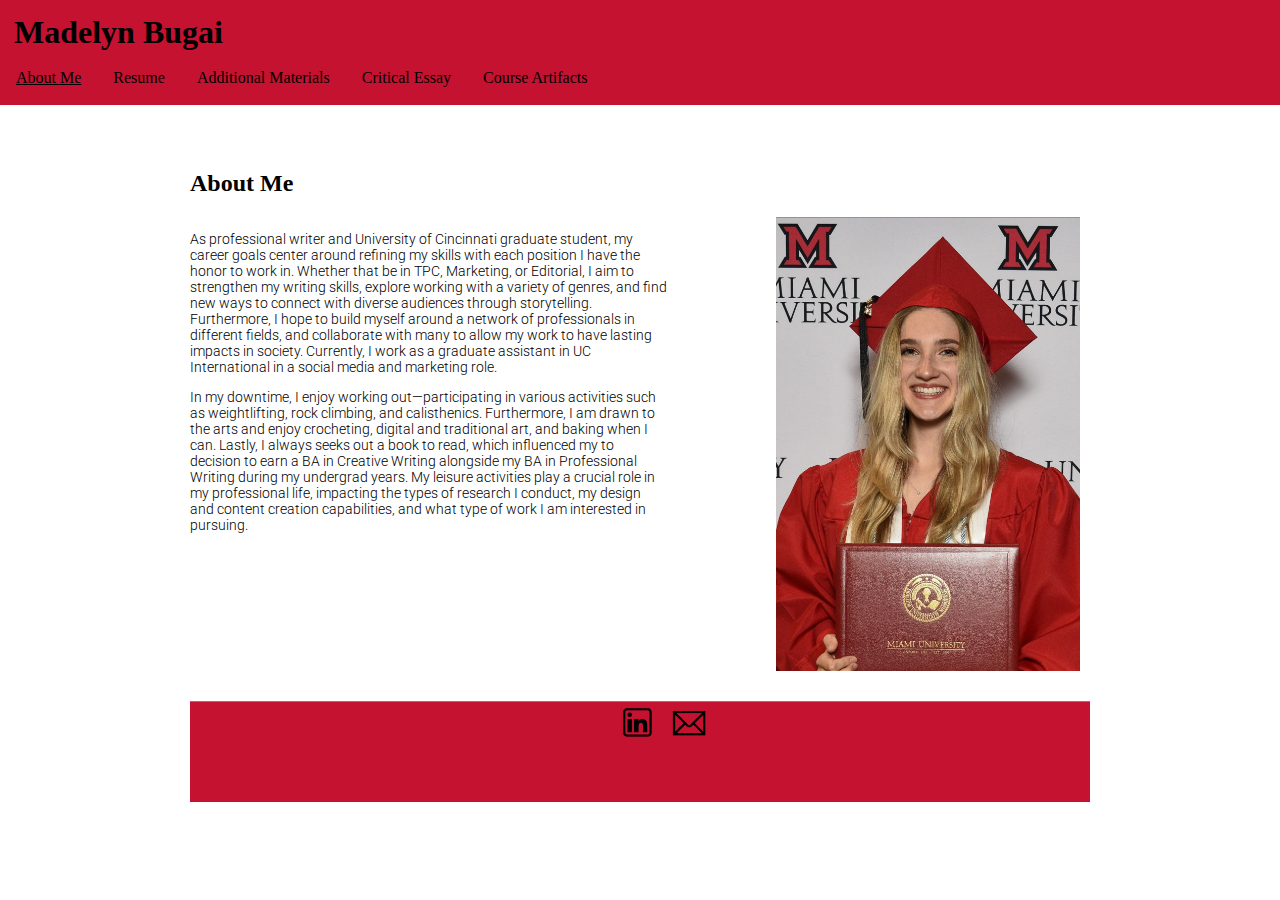
<file: index.html>
<!DOCTYPE html>
<html>
<link href="eportfolio.css" rel="stylesheet">
<link href='https://fonts.googleapis.com/css?family=Roboto:400,300,500,100' rel='stylesheet' type='text/css'>
<link rel="preconnect" href="https://fonts.googleapis.com">
<link rel="preconnect" href="https://fonts.gstatic.com" crossorigin>
<link href="https://fonts.googleapis.com/css2?family=Open+Sans:ital,wght@0,300..800;1,300..800&family=Playfair+Display:ital,wght@0,400..900;1,400..900&display=swap" rel="stylesheet">
<title>PWRT MA ePortfolio</title>

<head><h1 style="background-color: #C41230; padding: 14px; margin: 0px; margin-bottom: -20px;">Madelyn Bugai</h1></head>
	<body>
	<div id="navigation" data-content-field="navigation">
		<nav class="navbar1">
			<a class="AboutMe" href="7001ePortfolio.html">About Me</a>
			<a class="Resume" href="7001Resume.html">Resume</a>
			<a class="AddMaterials" href="7001AdditionalMaterials.html">Additional Materials</a>
			<a class="CritEssay" href="7001CriticalEssay.html">Critical Essay</a>
			<div class="dropdown">
				<button class="dropbtn" style="float: right;">Course Artifacts</button>
				<div class="dropdown-content">
					<a class="button" href="RequiredCourses.html">Required Courses</a>
				<a class="button" href="TechnologyCourses.html">Tech Courses</a>
				<a class="button" href="GenreCourses.html">Genre Courses</a>
				<a class="button" href="TheoryCourses.html">Theory Course</a>
				<a class="button" href="ElectiveCourses.html">Elective Courses</a>
				</div>
			</div>
			
			
			
		</nav>
	</div>

<div id="canvas">
	

	<div id="Biography">
		<h2 style="margin-top: -20px;">About Me</h2>
  				<div class="Biocolumn">
  					<p>As professional writer and University of Cincinnati graduate student, my career goals center around refining my skills with each position I have the honor to work in. Whether that be in TPC, Marketing, or Editorial, I aim to strengthen my writing skills, explore working with a variety of genres, and find new ways to connect with diverse audiences through storytelling. Furthermore, I hope to build myself around a network of professionals in different fields, and collaborate with many to allow my work to have lasting impacts in society. Currently, I work as a graduate assistant in UC International in a social media and marketing role.</p>
					<p>In my downtime, I enjoy working out—participating in various activities such as weightlifting, rock climbing, and calisthenics. Furthermore, I am drawn to the arts and enjoy crocheting, digital and traditional art, and baking when I can. Lastly, I always seeks out a book to read, which influenced my to decision to earn a BA in Creative Writing alongside my BA in Professional Writing during my undergrad years. My leisure activities play a crucial role in my professional life, impacting the types of research I conduct, my design and content creation capabilities, and what type of work I am interested in pursuing.</p> 
  				</div>
  				<div class="Biocolumn1">
  					<img style="float: right; width: 75%;" src="Headshot copy.JPG"/>
  				</div>
  	</div>

 <hr>

 	<div>
		<footer style="background-color: #C41230; font-size: 10px; margin: 0px; padding: 0px; border: none;">
				<table id="footertable">	
					<tr>
						<td><a style="align-content: center;" href="https://www.linkedin.com/in/madelynbugai/">
							<button id="button" type="button">
							<img style="width: 35px" src="LinkedIn1 copy.png">
							</button>
							</a>
						</td>

						<td><a href="mailto: bugaimm@mail.uc.edu">
							<button id="button" type="button">
							<img style="width: 35px" src="email copy.png">
							</button>
							</a>
						</td>
					</tr>
				</table>
		</footer>	
	</div>
</div>


</html>
</file>
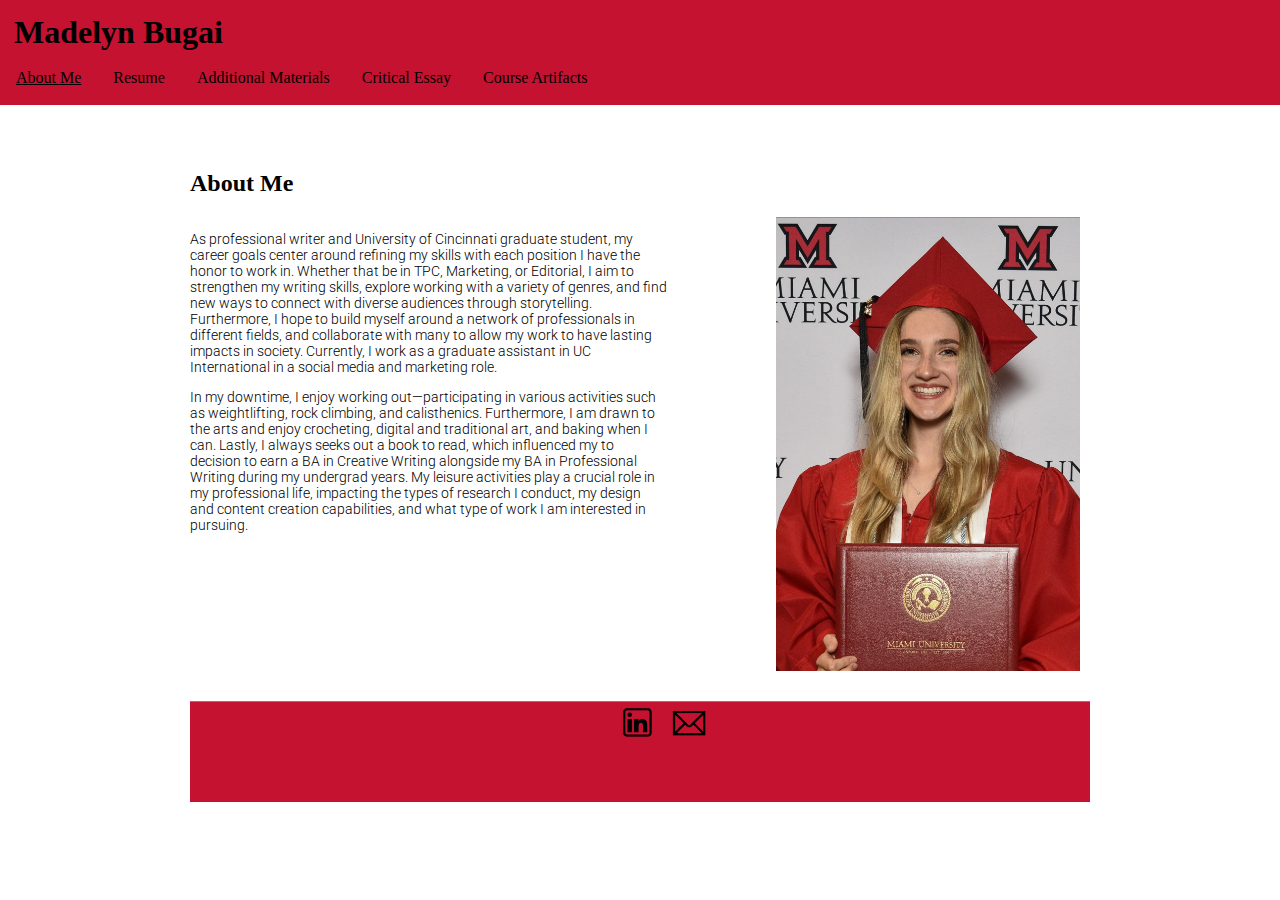
<file: 7001ePortfolio.html>
<!DOCTYPE html>
<html>
<link href="eportfolio.css" rel="stylesheet">
<link href='https://fonts.googleapis.com/css?family=Roboto:400,300,500,100' rel='stylesheet' type='text/css'>
<link rel="preconnect" href="https://fonts.googleapis.com">
<link rel="preconnect" href="https://fonts.gstatic.com" crossorigin>
<link href="https://fonts.googleapis.com/css2?family=Open+Sans:ital,wght@0,300..800;1,300..800&family=Playfair+Display:ital,wght@0,400..900;1,400..900&display=swap" rel="stylesheet">
<title>PWRT MA ePortfolio</title>

<head><h1 style="background-color: #C41230; padding: 14px; margin: 0px; margin-bottom: -20px;">Madelyn Bugai</h1></head>
	<body>
	<div id="navigation" data-content-field="navigation">
		<nav class="navbar1">
			<a class="AboutMe" href="7001ePortfolio.html">About Me</a>
			<a class="Resume" href="7001Resume.html">Resume</a>
			<a class="AddMaterials" href="7001AdditionalMaterials.html">Additional Materials</a>
			<a class="CritEssay" href="7001CriticalEssay.html">Critical Essay</a>
			<div class="dropdown">
				<button class="dropbtn" style="float: right;">Course Artifacts</button>
				<div class="dropdown-content">
					<a class="button" href="RequiredCourses.html">Required Courses</a>
				<a class="button" href="TechnologyCourses.html">Tech Courses</a>
				<a class="button" href="GenreCourses.html">Genre Courses</a>
				<a class="button" href="TheoryCourses.html">Theory Course</a>
				<a class="button" href="ElectiveCourses.html">Elective Courses</a>
				</div>
			</div>
			
			
			
		</nav>
	</div>

<div id="canvas">
	

	<div id="Biography">
		<h2 style="margin-top: -20px;">About Me</h2>
  				<div class="Biocolumn">
  					<p>As professional writer and University of Cincinnati graduate student, my career goals center around refining my skills with each position I have the honor to work in. Whether that be in TPC, Marketing, or Editorial, I aim to strengthen my writing skills, explore working with a variety of genres, and find new ways to connect with diverse audiences through storytelling. Furthermore, I hope to build myself around a network of professionals in different fields, and collaborate with many to allow my work to have lasting impacts in society. Currently, I work as a graduate assistant in UC International in a social media and marketing role.</p>
					<p>In my downtime, I enjoy working out—participating in various activities such as weightlifting, rock climbing, and calisthenics. Furthermore, I am drawn to the arts and enjoy crocheting, digital and traditional art, and baking when I can. Lastly, I always seeks out a book to read, which influenced my to decision to earn a BA in Creative Writing alongside my BA in Professional Writing during my undergrad years. My leisure activities play a crucial role in my professional life, impacting the types of research I conduct, my design and content creation capabilities, and what type of work I am interested in pursuing.</p> 
  				</div>
  				<div class="Biocolumn1">
  					<img style="float: right; width: 75%;" src="Headshot copy.JPG"/>
  				</div>
  	</div>

 <hr>

 	<div>
		<footer style="background-color: #C41230; font-size: 10px; margin: 0px; padding: 0px; border: none;">
				<table id="footertable">	
					<tr>
						<td><a style="align-content: center;" href="https://www.linkedin.com/in/madelynbugai/">
							<button id="button" type="button">
							<img style="width: 35px" src="LinkedIn1 copy.png">
							</button>
							</a>
						</td>

						<td><a href="mailto: bugaimm@mail.uc.edu">
							<button id="button" type="button">
							<img style="width: 35px" src="email copy.png">
							</button>
							</a>
						</td>
					</tr>
				</table>
		</footer>	
	</div>
</div>


</html>
</file>
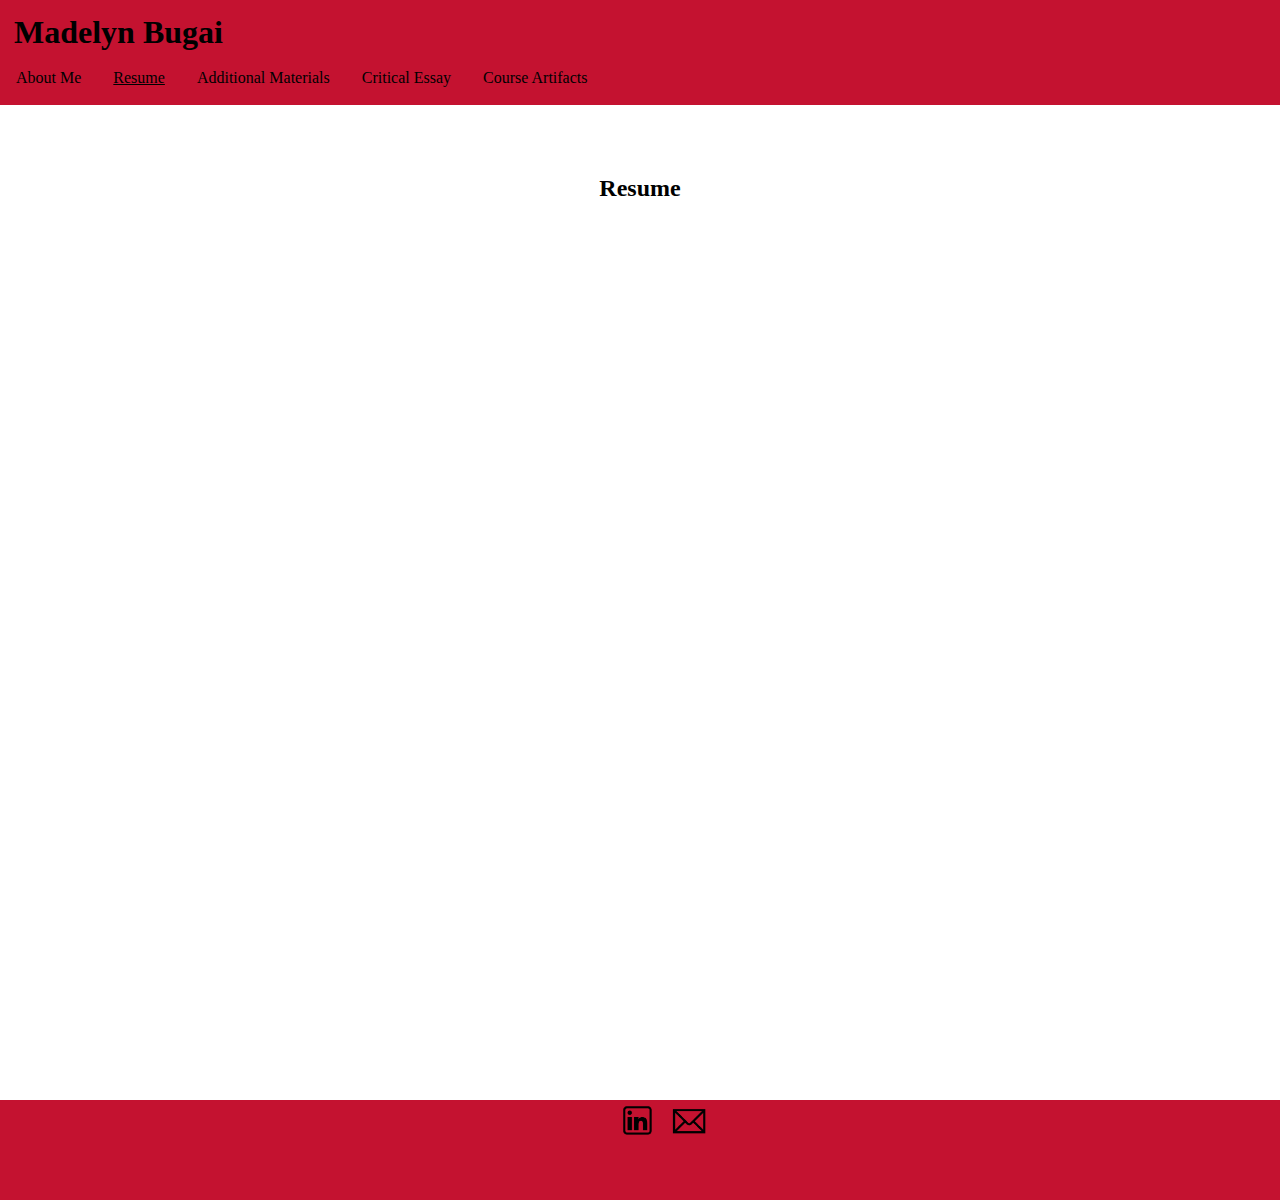
<file: 7001Resume.html>
<!DOCTYPE html>
<html>
	<title>Resume</title>
<link href="eportfolioResume.css" rel="stylesheet">
<link href='https://fonts.googleapis.com/css?family=Roboto:400,300,500,100' rel='stylesheet' type='text/css'>
<link rel="preconnect" href="https://fonts.googleapis.com">
<link rel="preconnect" href="https://fonts.gstatic.com" crossorigin>
<link href="https://fonts.googleapis.com/css2?family=Open+Sans:ital,wght@0,300..800;1,300..800&family=Playfair+Display:ital,wght@0,400..900;1,400..900&display=swap" rel="stylesheet">
<title>PWRT MA ePortfolio</title>

<head><h1 style="background-color: #C41230; padding: 14px; margin: 0px; margin-bottom: -20px;">Madelyn Bugai</h1></head>
	<body>
	<div id="navigation" data-content-field="navigation">
		<nav class="navbar1">
			<a class="AboutMe" href="7001ePortfolio.html">About Me</a>
			<a class="Resume" href="7001Resume.html">Resume</a>
			<a class="AddMaterials" href="7001AdditionalMaterials.html">Additional Materials</a>
			<a class="CritEssay" href="7001CriticalEssay.html">Critical Essay</a>
			<div class="dropdown">
				<button class="dropbtn" style="float: right;">Course Artifacts</button>
				<div class="dropdown-content">
					<a class="button" href="RequiredCourses.html">Required Courses</a>
				<a class="button" href="TechnologyCourses.html">Tech Courses</a>
				<a class="button" href="GenreCourses.html">Genre Courses</a>
				<a class="button" href="TheoryCourses.html">Theory Course</a>
				<a class="button" href="ElectiveCourses.html">Elective Courses</a>
				</div>
			</div>
			
			
			
		</nav>

	</div>


	<div>
		<h2 style="text-align: center;">Resume</h2>
		<p style="text-align: center;"><iframe src="Resume2024 copy.pdf" frameborder="0" style="height: 825px; width: 612px"></iframe></p>
	</div>
<br>
<br>
 

 <div>
		<footer style="background-color: #C41230; font-size: 10px; margin: 0px; padding: 0px; border: none;">
				<table id="footertable">	
					<tr>
						<td><a style="align-content: center;" href="https://www.linkedin.com/in/madelynbugai/">
							<button id="button" type="button">
							<img style="width: 35px" src="LinkedIn1 copy.png">
							</button>
							</a>
						</td>

						<td><a href="mailto: bugaimm@mail.uc.edu">
							<button id="button" type="button">
							<img style="width: 35px" src="email copy.png">
							</button>
							</a>
						</td>
					</tr>
				</table>
		</footer>	
</div>
</body>
</html>
</file>
<file: eportfolio.css>
html, body, footer {
  margin: 0;
  padding: 0;
}

footer {
   left:0px;
   bottom:0px;
   height:100px;
   width:100%;
}

p, td, li, address {
  font-family: 'Roboto', sans-serif;
  font-weight: 300;
  font-size: 14px;
}

th {
  font-size: 16px;
}

h1, h2 {
  font-family: 'Playfair+Display', normal;
  font-weight: 800;
  margin-top: 70px;
}

h3, th {
  font-family: 'Playfair+Display+', normal;
  font-weight: 500;
}

hr {
  margin-top: auto;
  margin-bottom: auto;
  border: 0;
  clear:both;
  display:block;
  width: 100%;               
  background-color: gray;
  height: 1px;
}

#canvas {
  margin-right: auto;
  margin-left: auto;
}

#canvas {
  max-width: 900px;
  margin: 10px auto;
  padding: 75px;
  }

.navbar1 {
  overflow: visible;
  background-color: #C41230;
  margin-top: 10px;
}

.navbar1 a {
  float: left;
  color: black;
  text-align: center;
  text-decoration: none;
  padding: 14px 16px;
  font-size: 16px;
}

.dropbtn {
  font-family: 'Playfair+Display', normal;
  background-color: #C41230;
  border: none;
  float: left;
  color: black;
  text-align: center;
  text-decoration: none;
  padding: 14px 16px;
  font-size: 16px;
}

.navbar1 a.AboutMe {
  text-decoration: underline;
}

/* The container <div> - needed to position the dropdown content */
.dropdown {
  position: relative;
  display: inline-block;
}

/* Dropdown Content (Hidden by Default) */
.dropdown-content {
  text-align: right;
  display: none;
  position: absolute;
  background-color: #f1f1f1;
  min-width: 160px;
  box-shadow: 0px 8px 16px 0px rgba(0,0,0,0.2);
  z-index: 1;
}

/* Links inside the dropdown */
.dropdown-content a {
  color: black;
  padding: 12px 16px;
  text-decoration: none;
  display: block;
}

/* Change color of dropdown links on hover */
.dropdown-content a:hover {background-color: #ddd;}

/* Show the dropdown menu on hover */
.dropdown:hover .dropdown-content {display: block;}

/* Change the background color of the dropdown button when the dropdown content is shown */
.dropdown:hover .dropbtn {background-color: #3e8e41;}

.Biocolumn {
  float: left;
  width: 53%;
  margin-right: 5px;
}

.Biocolumn1 {
  float: right;
  width: 45%;
  margin-right: 10px;
  margin-bottom: 30px;
}

#button {
  background-color: rgba(255,255,255,0);
  size: 30px;
  border: none;
  float: right;
  width: 50%;
}

#footertable { 
 margin-left: auto;
 margin-right: auto;
}
</file>
<file: eportfolioResume.css>
html, body, footer {
  margin: 0;
  padding: 0;
}

footer {
   left:0px;
   bottom:0px;
   height:100px;
   width:100%;
}

p, td, li, address {
  font-family: 'Roboto', sans-serif;
  font-weight: 300;
  font-size: 14px;
}

th {
  font-size: 16px;
}

h1, h2 {
  font-family: 'Playfair+Display', normal;
  font-weight: 800;
  margin-top: 70px;
}

h3, th {
  font-family: 'Playfair+Display+', normal;
  font-weight: 500;
}

hr {
  margin-top: auto;
  margin-bottom: auto;
  border: 0;
  clear:both;
  display:block;
  width: 100%;               
  background-color: gray;
  height: 1px;
}

#canvas {
  margin-right: auto;
  margin-left: auto;
}

#canvas {
  max-width: 900px;
  margin: 10px auto;
  padding: 75px;
  }

.navbar1 {
  overflow: visible;
  background-color: #C41230;
  margin-top: 10px;
}

.navbar1 a {
  float: left;
  color: black;
  text-align: center;
  text-decoration: none;
  padding: 14px 16px;
  font-size: 16px;
}

.dropbtn {
  font-family: 'Playfair+Display', normal;
  background-color: #C41230;
  border: none;
  float: left;
  color: black;
  text-align: center;
  text-decoration: none;
  padding: 14px 16px;
  font-size: 16px;
}

.navbar1 a.Resume {
  text-decoration: underline;
}

/* The container <div> - needed to position the dropdown content */
.dropdown {
  position: relative;
  display: inline-block;
}

/* Dropdown Content (Hidden by Default) */
.dropdown-content {
  text-align: right;
  display: none;
  position: absolute;
  background-color: #f1f1f1;
  min-width: 160px;
  box-shadow: 0px 8px 16px 0px rgba(0,0,0,0.2);
  z-index: 1;
}

/* Links inside the dropdown */
.dropdown-content a {
  color: black;
  padding: 12px 16px;
  text-decoration: none;
  display: block;
}

/* Change color of dropdown links on hover */
.dropdown-content a:hover {background-color: #ddd;}

/* Show the dropdown menu on hover */
.dropdown:hover .dropdown-content {display: block;}

/* Change the background color of the dropdown button when the dropdown content is shown */
.dropdown:hover .dropbtn {background-color: #3e8e41;}

.Biocolumn {
  float: left;
  width: 53%;
  margin-right: 5px;
}

.Biocolumn1 {
  float: right;
  width: 45%;
  margin-right: 10px;
  margin-bottom: 30px;
}

#button {
  background-color: rgba(255,255,255,0);
  size: 30px;
  border: none;
  float: right;
  width: 50%;
}

#footertable { 
 margin-left: auto;
 margin-right: auto;
}
</file>
